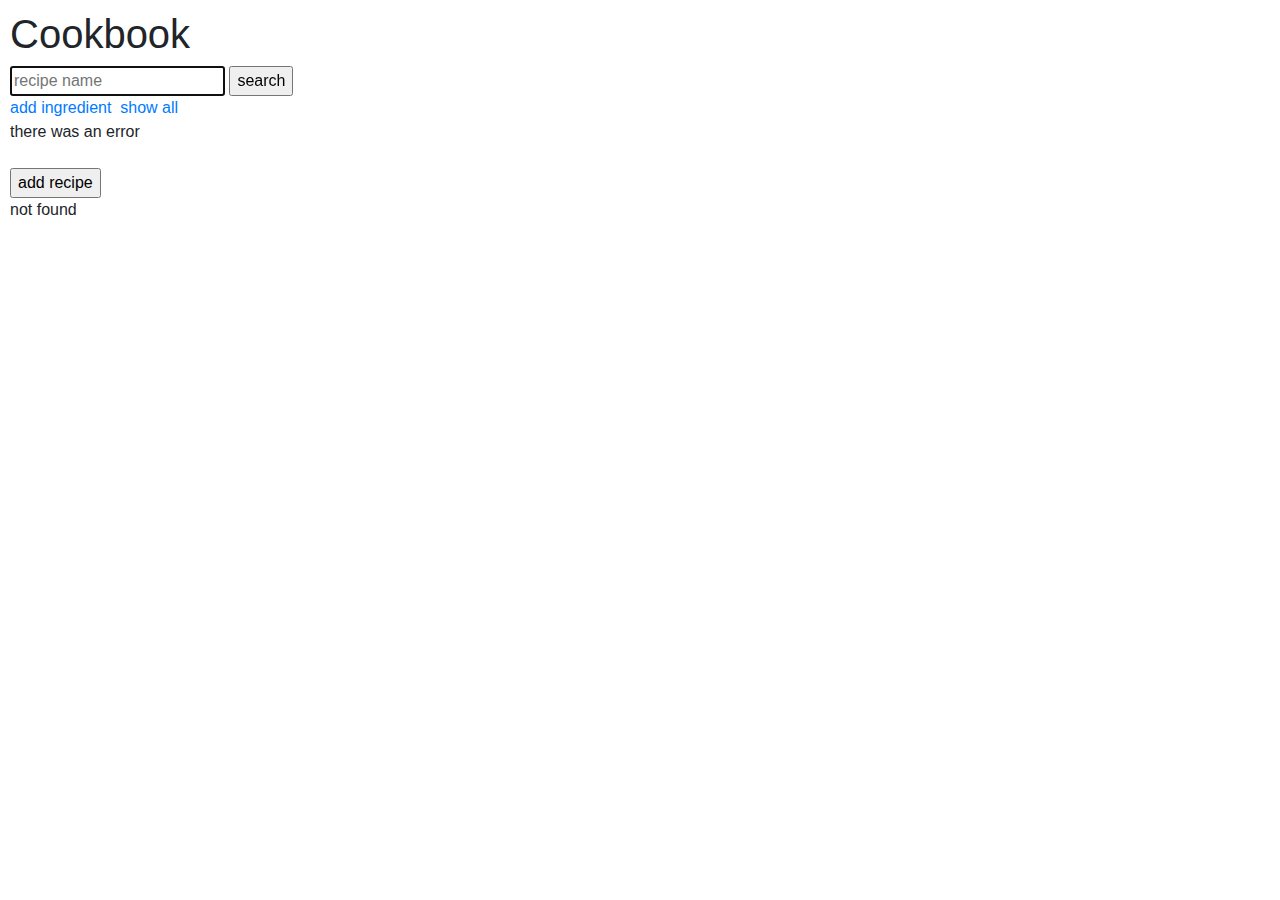
<file: web/index.html>
<!DOCTYPE html>
<html lang="en">

<head>
    <meta charset="UTF-8">
    <meta name="viewport" content="width=device-width, initial-scale=1.0">
    <meta http-equiv="X-UA-Compatible" content="IE=edge">
    <title>cookbook</title>
    <meta name="description" content="cookbook">
    <meta name="author" content="Mario Moreno (m4mc3r@gmail.com)">

    <link rel="stylesheet" href="https://stackpath.bootstrapcdn.com/bootstrap/4.5.2/css/bootstrap.min.css" integrity="sha384-JcKb8q3iqJ61gNV9KGb8thSsNjpSL0n8PARn9HuZOnIxN0hoP+VmmDGMN5t9UJ0Z" crossorigin="anonymous">
    <link rel="stylesheet" href="./main.css">
</head>

<body>
    <h1>Cookbook</h1>
   
    <form id="search-form">
        <input id="search" type="text" placeholder="recipe name" autocomplete="off" autofocus />
        <input type="submit" value="search"></input>
        <div id="ingredients"></div>
    </form>
    <a id="add-ingredient" href="#">add ingredient</a>&nbsp;
    <a id="show-all" href="#">show all</a>
    <div id="message"></div>
    <div id="result"></div>

    <br>
    <input id="add-recipe" type="button" value="add recipe" onclick="javascript:location.href = 'add.html'"></input>
    <br>

    <footer>
        <p id="footer"></p>
    </footer>

    <script type="text/javascript" src="./config.js"></script>
    <script type="text/javascript" src="./main.js"></script>
</body>

</html>
</file>
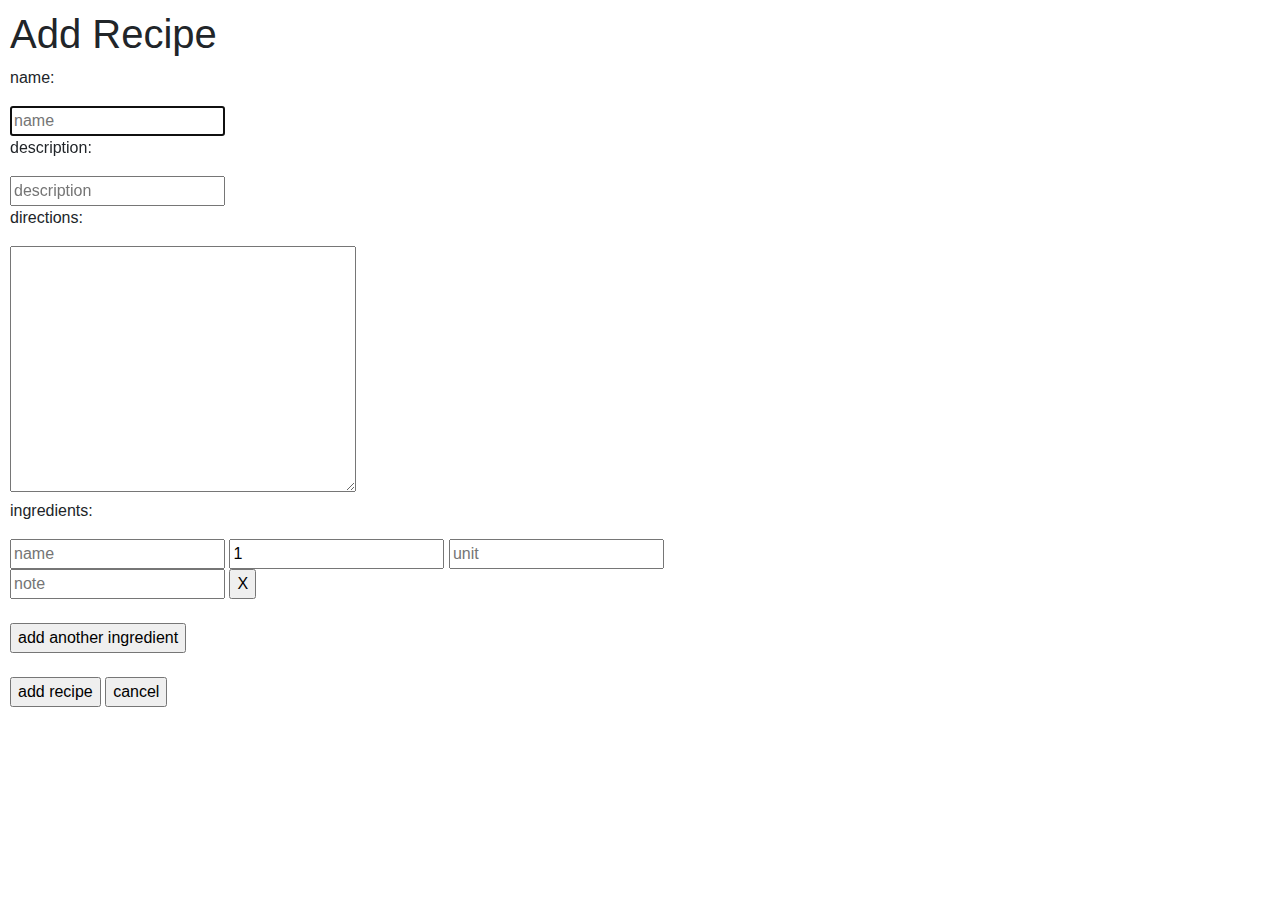
<file: web/add.html>
<!DOCTYPE html>
<html lang="en">

<head>
    <meta charset="UTF-8">
    <meta name="viewport" content="width=device-width, initial-scale=1.0">
    <meta http-equiv="X-UA-Compatible" content="IE=edge">
    <title>cookbook | add recipe</title>
    <meta name="description" content="cookbook">
    <meta name="author" content="Mario Moreno (m4mc3r@gmail.com)">

    <link rel="stylesheet" href="https://stackpath.bootstrapcdn.com/bootstrap/4.5.2/css/bootstrap.min.css" integrity="sha384-JcKb8q3iqJ61gNV9KGb8thSsNjpSL0n8PARn9HuZOnIxN0hoP+VmmDGMN5t9UJ0Z" crossorigin="anonymous">
    <link rel="stylesheet" href="./main.css">
</head>

<body>
    <h1>Add Recipe</h1>

    <div id="message"></div>

    <form id="add-form">
        <p>name:</p>
        <input id="name" type="text" placeholder="name" autocomplete="off"/><br>
        <p>description:</p>
        <input id="description" type="text" placeholder="description" autocomplete="off" /><br>
        <p>directions:</p>
        <textarea id="direction" rows="10" cols="35" name="comment" required></textarea><br>
        <p>ingredients:</p>
        <div id="ingredients"></div>
        <br>
        <input id="add-ingredient" type="button" value="add another ingredient" />
        <br>
        <br>
        <input type="submit" value="add recipe" />
        <input id="cancel" type="button" value="cancel" />
    </form>

    <br>
    <br>
    <input id="another" type="button" value="create another" onclick="javascript:location.href = 'add.html'" style="display:none" />
    <input id="back-to-recipes" type="button" value="back to home" onclick="javascript:location.href = 'index.html'"
        style="display:none" />

    <script type="text/javascript" src="./config.js"></script>
    <script type="text/javascript" src="./add.js"></script>
</body>

</html>
</file>
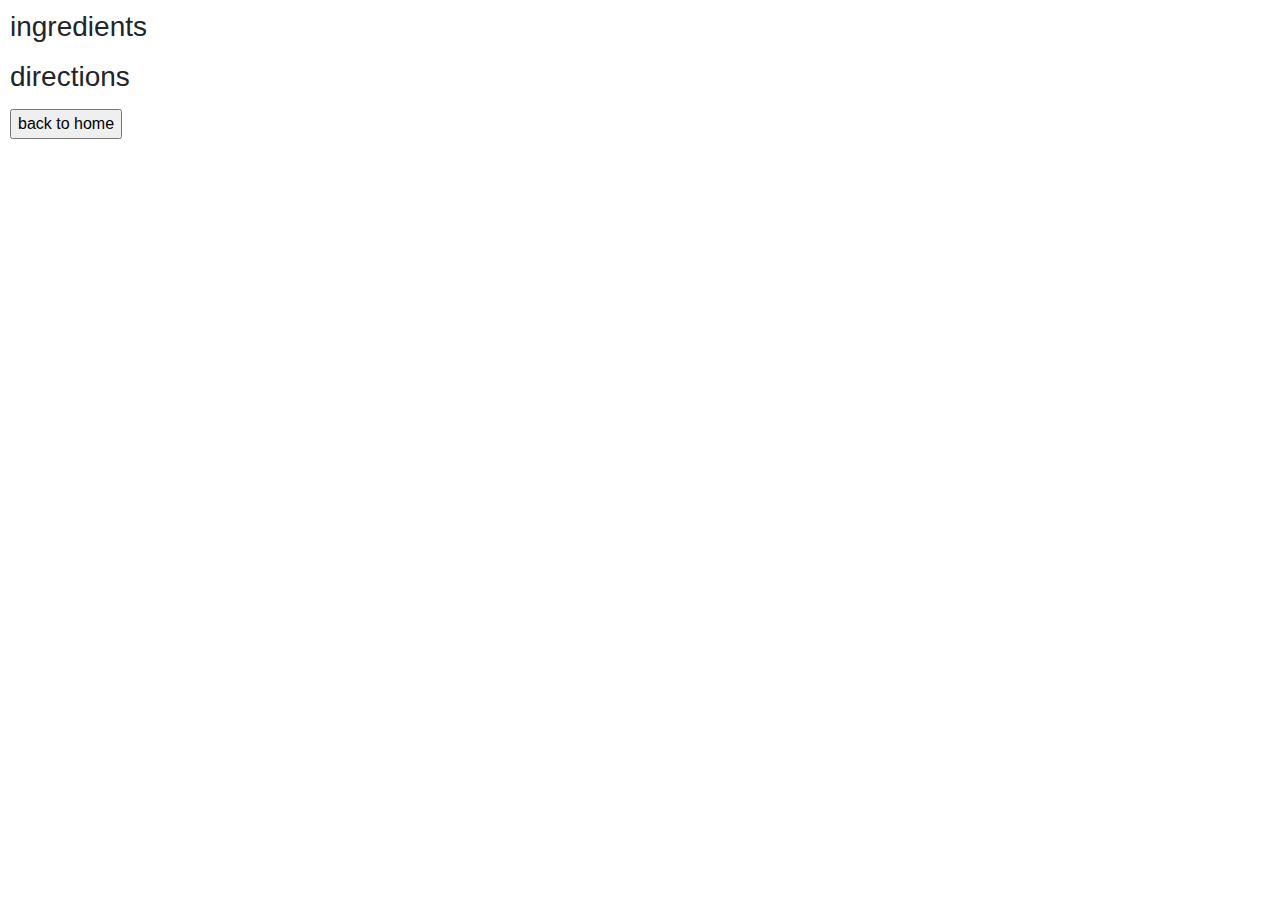
<file: web/vip.html>
<!DOCTYPE html>
<html lang="en">

<head>
    <meta charset="UTF-8">
    <meta name="viewport" content="width=device-width, initial-scale=1.0">
    <meta http-equiv="X-UA-Compatible" content="IE=edge">
    <title>cookbook | view</title>
    <meta name="description" content="cookbook">
    <meta name="author" content="Mario Moreno (m4mc3r@gmail.com)">

    <link rel="stylesheet" href="https://stackpath.bootstrapcdn.com/bootstrap/4.5.2/css/bootstrap.min.css" integrity="sha384-JcKb8q3iqJ61gNV9KGb8thSsNjpSL0n8PARn9HuZOnIxN0hoP+VmmDGMN5t9UJ0Z" crossorigin="anonymous">
    <link rel="stylesheet" href="./main.css">
</head>

<body>
    <h1 id="name"></h1>
    <h2 id="description"></h2>

    <h3>ingredients</h3>

    <ul id="ingredients"></ul>

    <h3>directions</h3>

    <p id="directions"></p>

    <input id="back-to-recipes" type="button" value="back to home" onclick="javascript:location.href = 'index.html'" />

    <script type="text/javascript" src="./config.js"></script>
    <script type="text/javascript" src="./vip.js"></script>
</body>

</html>
</file>
<file: web/main.css>
table,
th,
td {
    padding: 5px;
    border: 1px solid black;
    border-collapse: collapse;
}

body {
    margin: 10px;
    max-width: 50em;
  }
</file>
